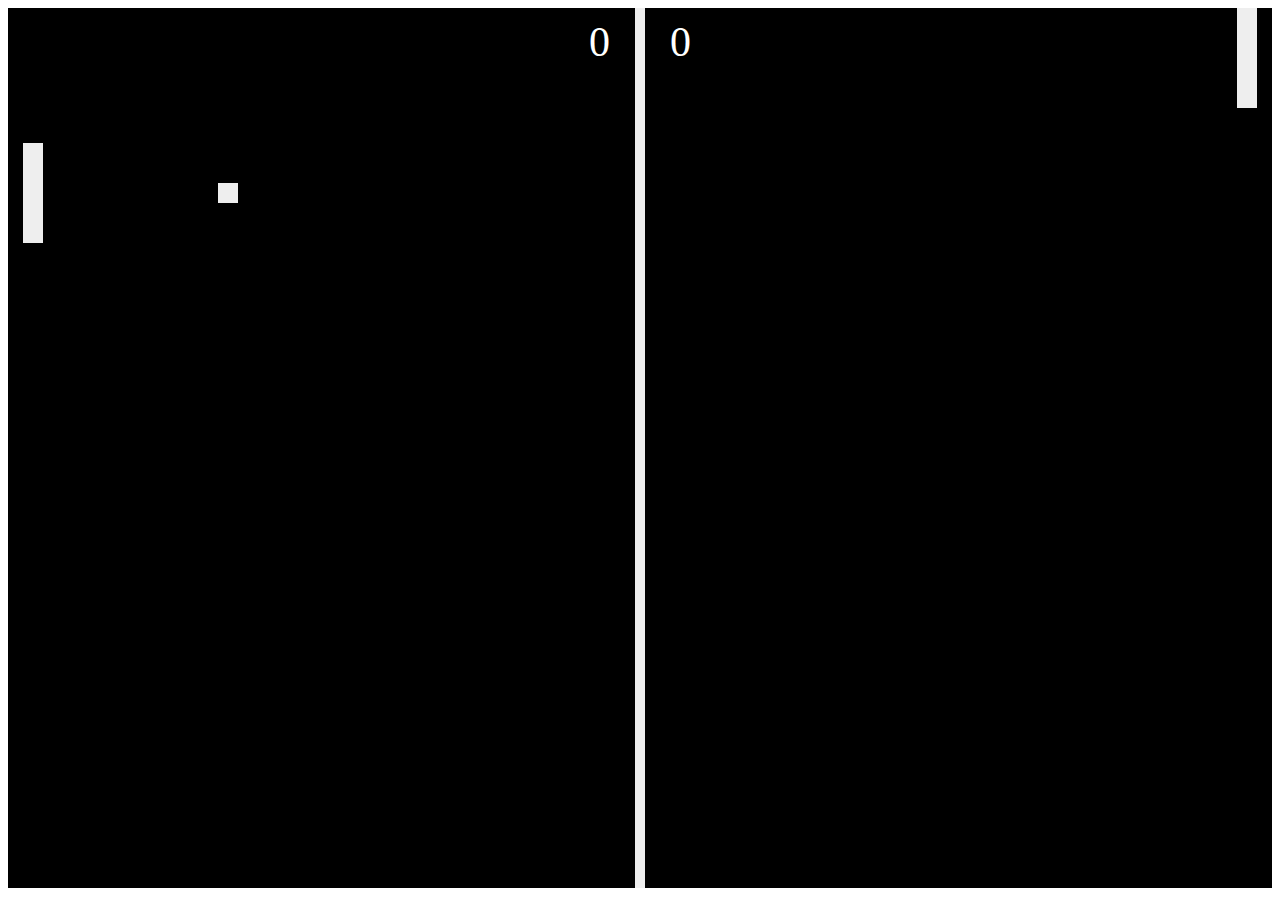
<file: index.html>
<html lang="en">
<head>
  <title>Flex Pong</title>
  <meta charset="UTF-8"/>
  <link rel="stylesheet" href="style.css"/>
</head>
<body>

<div class="game">

  <!-- ------------------------------------------------------------------------------------------------------------- -->
  <div class="controls">
    <div class="left-score">0</div>
    <div class="right-score">0</div>
  </div>

  <!-- ------------------------------------------------------------------------------------------------------------- -->
  <div class="court">
    <div class="paddle-gutter"></div>
    <div class="paddle-container">
      <div class="paddle-top"></div>
      <div class="paddle"></div>
    </div>
    <div class="half-court"></div>
    <div class="dividing-line"></div>
    <div class="half-court"></div>
    <div class="paddle-container">
      <div class="paddle-top"></div>
      <div class="paddle"></div>
    </div>
    <div class="paddle-gutter"></div>
  </div>

  <!-- ------------------------------------------------------------------------------------------------------------- -->
  <div class="puck-container">
    <div class="puck-left"></div>
    <div class="puck-slot">
      <div class="puck-top"></div>
      <div class="puck"></div>
    </div>
  </div>

</div>

<script src="script.js"></script>
</body>
</html>
</file>
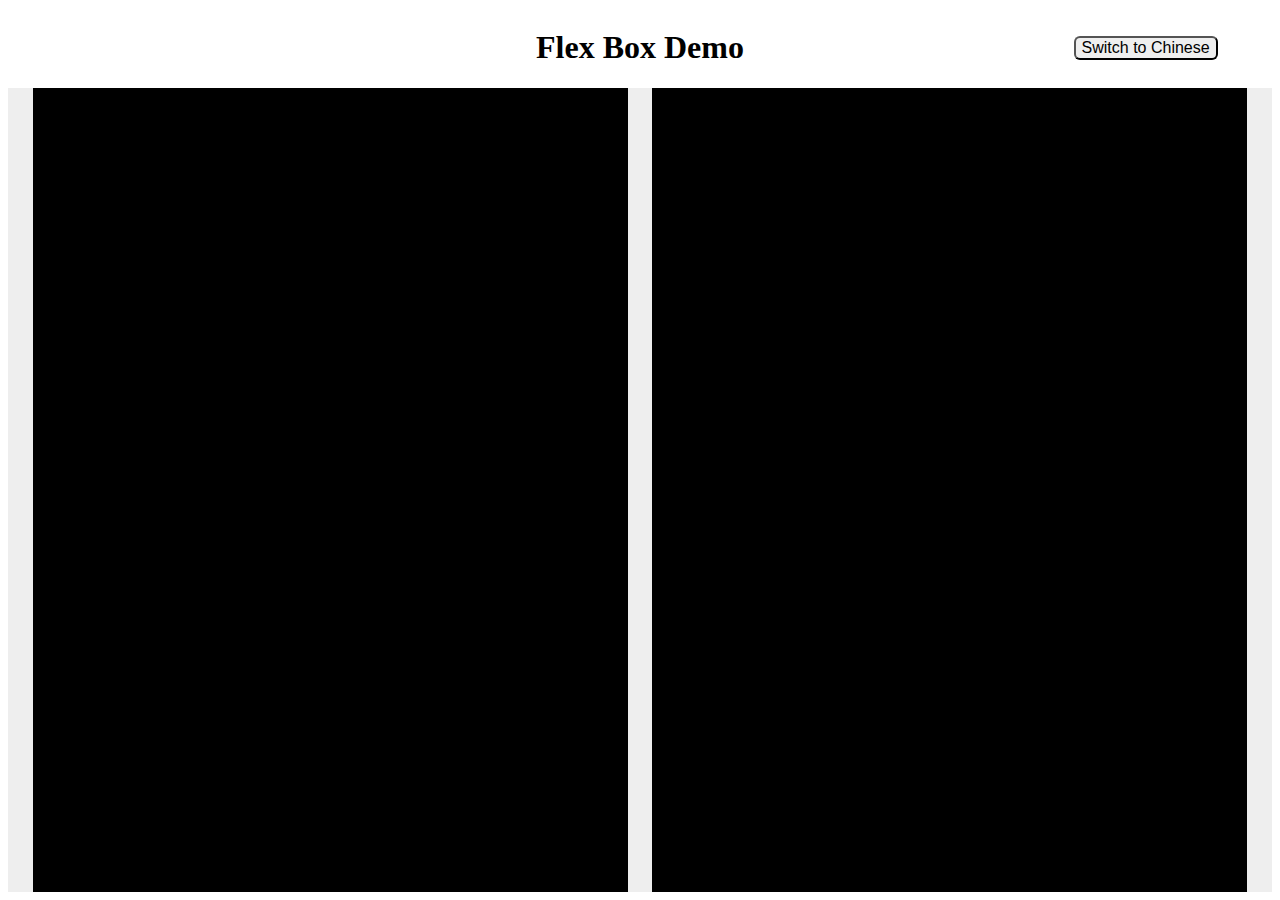
<file: rotate-practice/index.html>
<html lang="en">
<head>
  <meta charset="UTF-8"/>
  <title>Flex Rotation Practice</title>
  <style>
    .english {
      flex-direction: column;
      writing-mode: horizontal-tb;
    }

    .chinese {
      flex-direction: row;
      writing-mode: vertical-rl;
    }

    .game {
      width: 100%;
      height: 100%;
      display: flex;
    }

    .board-header {
      flex: 1;
      display: flex;
      flex-direction: row;
    }

    .board {
      flex: 10;
      display: flex;
      flex-direction: row;
    }

    .board-header-title {
      flex: 6;
      text-align: center;
    }

    .language-button-container {
      flex: 2;
      align-items: center;
      justify-content: center;
      display: flex;
    }

    .language-button {
      border-radius: 6px;
      font-size: medium;
    }

    .stripe {
      background-color: #eee;
      flex: 1;
    }

    .half-court {
      background-color: black;
      flex: 24;
    }
  </style>
</head>
<body>
<div class="game">
  <div class="board-header">
    <div class="language-button-container"></div>
    <h1 class="board-header-title">Flex Box Demo</h1>
    <div class="language-button-container">
      <button class="language-button" id="language-button"></button>
    </div>
  </div>
  <div class="board">
    <div class="stripe"></div>
    <div class="half-court"></div>
    <div class="stripe"></div>
    <div class="half-court"></div>
    <div class="stripe"></div>
  </div>
</div>
<script>
    let language = "english"
    const title=document.getElementsByTagName("h1")[0]
    const languageButton = document.getElementById("language-button")
    const gameContainer = document.getElementsByClassName("game")[0]
    languageButton.innerText="Switch to Chinese"
    gameContainer.classList.add("english")
    const toggleLanguage = function () {
        if (language === "english") {
            gameContainer.classList.remove("english")
            gameContainer.classList.add("chinese")
            language = "chinese"
            languageButton.innerText="Switch to English"
            title.innerHTML="语言示范"
        } else {
            gameContainer.classList.remove("chinese")
            gameContainer.classList.add("english")
            language = "english"
            languageButton.innerText="Switch to Chinese"
            title.innerHTML="Language Demonstration"
        }

    }
    languageButton.onclick = toggleLanguage
</script>
</body>
</html>
</file>
<file: style.css>
.game {
    position: relative;
}
.court {
    position: absolute;
    background-color: black;
    display: flex;
    flex-direction: row;
    width: 100%;
    height: calc(100% - 20px);
}
.dividing-line {
    background-color: #eee;
    width: 10px;
    height: 100%;
}
.half-court {
    height: 100%;
    flex-grow: 1;
}

.puck-container {
    position: absolute;
    width: 100%;
    height: calc(100% - 20px);
    z-index: 100;
    display: flex;
}
.puck-left {
    height: 100px;
}
.puck-top {
    width: 20px;
}
.puck {
    width: 20px;
    height: 20px;
    background-color: #eee;
}

.paddle-gutter {
    width: 15px;
    height: 100%;
}
.paddle-container {
    width: 20px;
    height: 100%;
    display: flex;
    flex-direction: column;
}
.paddle {
    width: 100%;
    max-height: 100px;
    min-height: 100px;
    flex: 1;
    background-color: #eee;
}
.paddle-top {
    width: 100%;
    max-height: 0px;
    flex: 1;
}

.controls {
    position: absolute;
    z-index: 200;
    display: flex;
    width: 100%;
}
.left-score, .right-score {
    color: white;
    font-size: 42px;
    flex: 1;
    padding-top: 10px;
}

.left-score {
    padding-right: 30px;
    text-align: right;
}

.right-score {
    padding-left: 30px;
}
</file>
